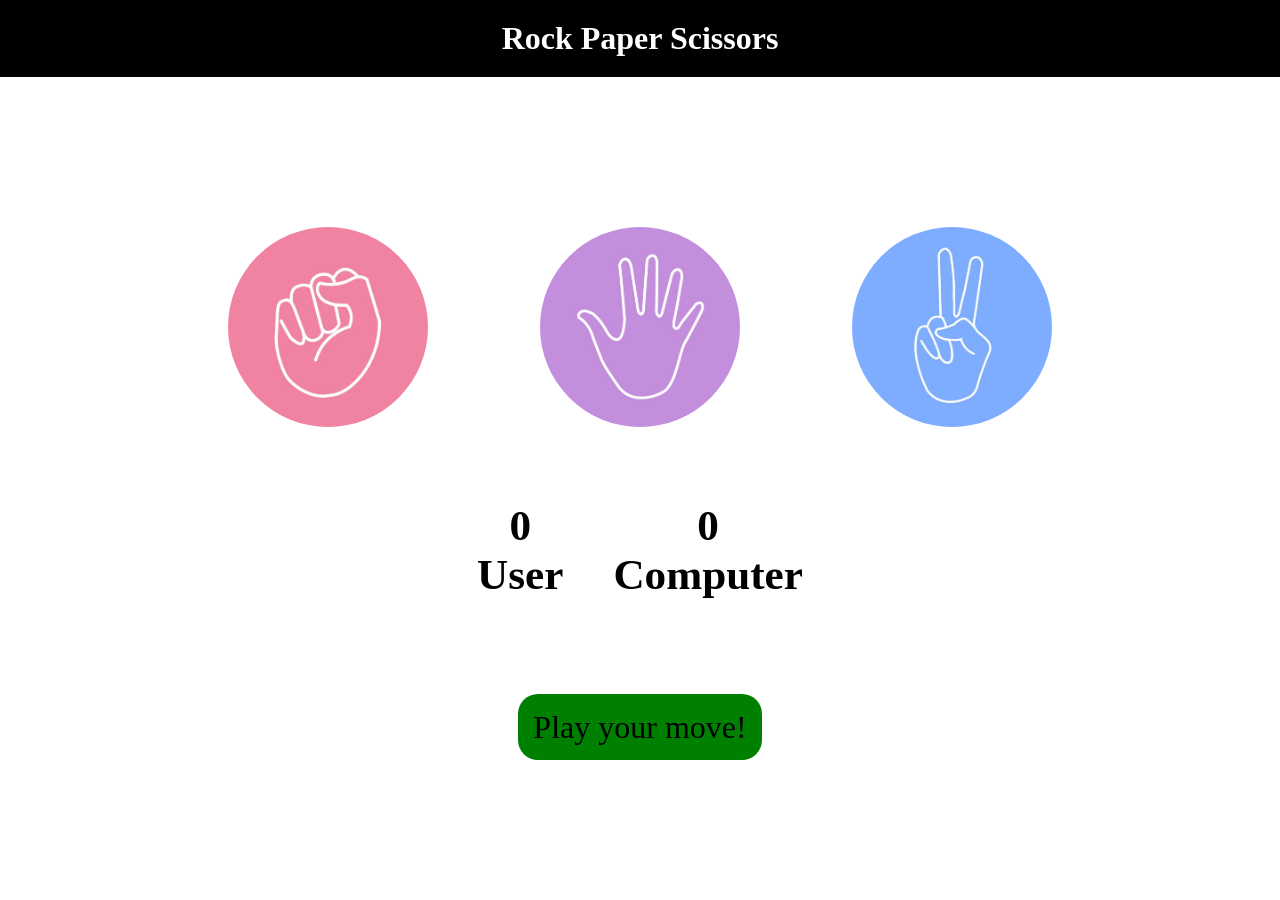
<file: rkp/index.html>
<!DOCTYPE html>
<html lang="en">
<head>
    <meta charset="UTF-8">
    <meta name="viewport" content="width=device-width, initial-scale=1.0">
    <title>Document</title>
    <link rel="stylesheet" href="./style.css">
</head>
<body>
    <h1>Rock Paper Scissors</h1>
    <div class="choices">
     <div class="choice" id="rock"><img src="./stone.jpeg" alt="rock"></div>
     <div class="choice" id="paper"><img src="./paper.jpeg" alt="paper"></div>
     <div class="choice" id="scissors"><img src="./scissors.jpeg" alt="scissors"></div>
    </div>
    <div class="score-container">
        <div>
            <p id="userScore">0</p>
            <p>User</p>
        </div>
        <div>
            <p id="compScore">0</p>
            <p>Computer</p>
        </div>
    </div>
    <div class="msgBox">
        <p id="msg">Play your move!</p>
    </div>
  <script src="./script.js"></script>  
</body>
</html>
</file>
<file: rkp/style.css>
*{
    margin: 0px;
    padding: 0px;
    text-align: center;
}
h1{
    background-color: black;
    color: white;
    text-align: center;
    padding: 20px;
    font-size: 2rem;
    
}
.choices{
    display: flex;
    gap: 7rem;
    justify-content: center;
    align-items: center;
    margin-top: 150px;


}
img{
    height: 200px;
    width: 200px;
    border-radius: 50%;
    object-fit: cover;
}
.score-container{
    display: flex;
    gap: 50px;
    justify-content: center;
    font-weight: bold;
    font-size: 2.7rem;
    margin: 70px;
}

#msg{
    display: inline;
    padding: 15px;
    background-color: green;
    color: black;
    border-radius: 20px;
    font-size: 2rem;
}
.msgBox{
    margin-top: 110px;
}
img:hover{
    opacity: 0.5;
    cursor: pointer;
}
</file>
